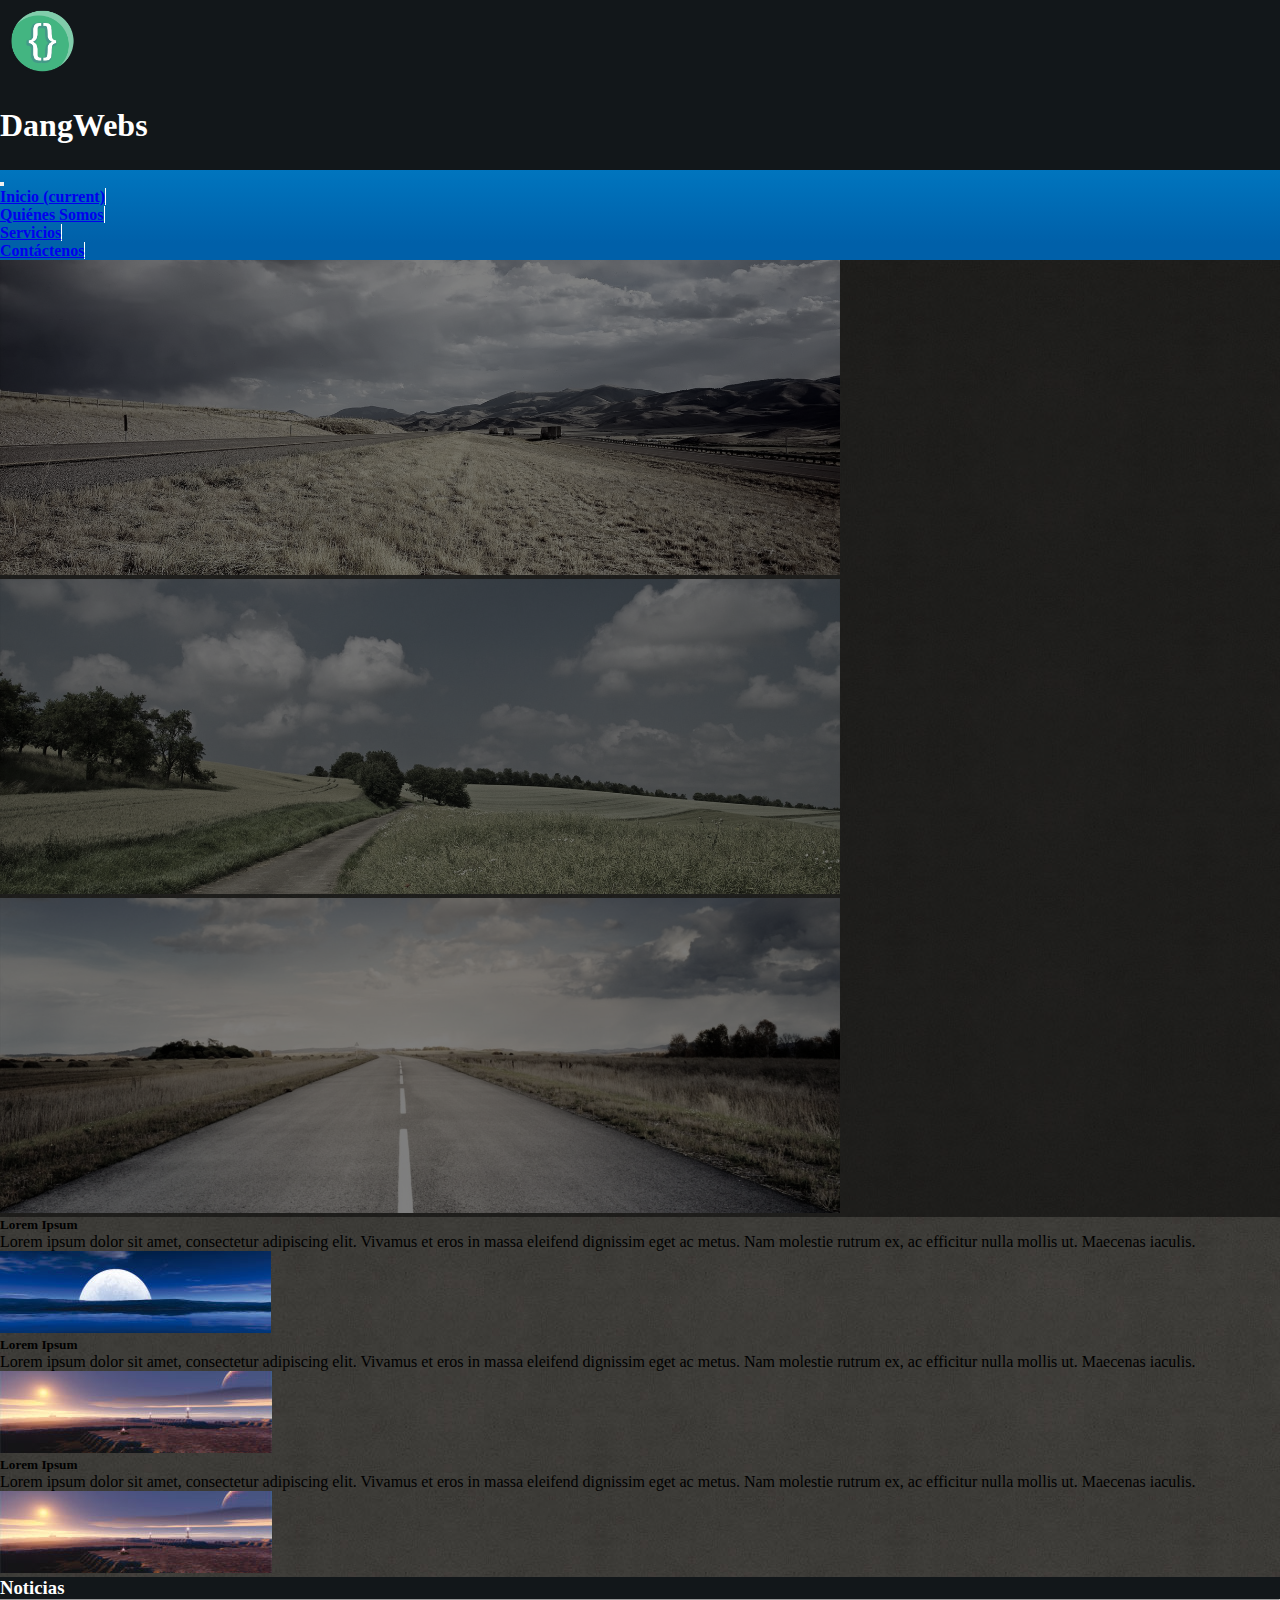
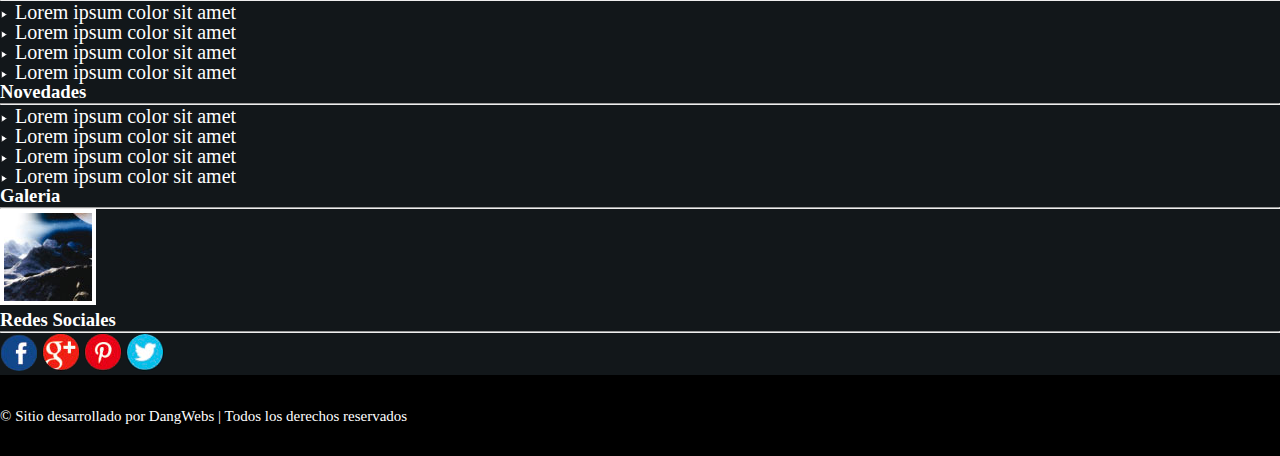
<file: index.html>
<!doctype html>
<html lang="es">
  <head>
    <!-- Required meta tags -->
    <meta charset="utf-8">
    <meta name="viewport" content="width=device-width, initial-scale=1, shrink-to-fit=no">

    <!-- Bootstrap CSS -->
    <link rel="stylesheet" href="https://stackpath.bootstrapcdn.com/bootstrap/4.5.0/css/bootstrap.min.css" integrity="sha384-9aIt2nRpC12Uk9gS9baDl411NQApFmC26EwAOH8WgZl5MYYxFfc+NcPb1dKGj7Sk" crossorigin="anonymous">
    <link rel="stylesheet" href="css/styles.css">
    <link rel="icon" href="img/icono.png">

    <title>Inicio | DangWebs</title>
  </head>
  <body>
    
    <div id="container">

        <!--Header-->
        <div class="row">
            <div class="col-12 col-md-12 col-lg-1 text-center" id="header">
                <img src="img/logotipo.png">
            </div>
            <div class="col-12 col-md-12 col-lg-11 text-center" id="header">
              <h1>DangWebs</h1>
          </div>
        </div>
        <!--Fin Header-->

        <!--Navbar-->
        <div class="row sticky-top">
            <div class="col-12" id="nav">
                <nav class="navbar navbar-expand-lg navbar-dark">
                    <button class="navbar-toggler" type="button" data-toggle="collapse" data-target="#navbarText" aria-controls="navbarText" aria-expanded="false" aria-label="Toggle navigation">
                      <span class="navbar-toggler-icon"></span>
                    </button>
                    <div class="collapse navbar-collapse" id="navbarText">
                      <ul class="navbar-nav mr-auto">
                        <li class="nav-item active">
                          <a class="nav-link" href="index.html">Inicio <span class="sr-only">(current)</span></a>
                        </li>
                        <li class="nav-item">
                          <a class="nav-link" href="quienesSomos.html">Quiénes Somos</a>
                        </li>
                        <li class="nav-item">
                          <a class="nav-link" href="servicios.html">Servicios</a>
                        </li>
                        <li class="nav-item">
                            <a class="nav-link" href="contactenos.html">Contáctenos</a>
                          </li>
                      </ul>
                    </div>
                  </nav>
            </div>
        </div>
        <!--Fin Navbar-->

        <!--Slider-->
        <div class="row bg-light">
            <div class="col-12 mt-3">
                <main id="main">
                    <div id="carousel" class="carousel slide carousel-fade" data-ride="carousel" data-pause="false">
                    <div class="carousel-inner">
                        <div class="carousel-item active">
                        <img class="d-block w-100" src="img/slide.jpg">
                        </div>
                        <div class="carousel-item">
                        <img class="d-block w-100" src="img/slide2.jpg">
                        </div>
                        <div class="carousel-item">
                        <img class="d-block w-100" src="img/slide3.jpg">
                        </div>
                        <div class="overlay">
                        <div class="container">
                            <div class="row align-items-center">
                            </div>
                        </div>
                        </div>
                    </div>
                    </div>
                </main>
            </div>
        </div>
        <!--Fin Slider-->

        <!--Articulos-->
        <div class="row bg-light" id="cards">
            <div class="col-12 col-md-6 col-lg-4 mb-4 mt-4">
                <div class="card">
                  <div class="card-body">
                    <h5 class="card-title">Lorem Ipsum</h5>
                    <p class="card-text">Lorem ipsum dolor sit amet, consectetur adipiscing elit. Vivamus et eros in massa eleifend dignissim eget ac metus. Nam molestie rutrum ex, ac efficitur nulla mollis ut. Maecenas iaculis.</p>
                  </div>
                  <img src="img/img01.jpg" class="card-img-top">
                </div>
              </div>
              <div class="col-12 col-md-6 col-lg-4 mb-4 mt-4">
                <div class="card">
                  <div class="card-body">
                    <h5 class="card-title">Lorem Ipsum</h5>
                    <p class="card-text">Lorem ipsum dolor sit amet, consectetur adipiscing elit. Vivamus et eros in massa eleifend dignissim eget ac metus. Nam molestie rutrum ex, ac efficitur nulla mollis ut. Maecenas iaculis.</p>
                  </div>
                  <img src="img/img02.jpg" class="card-img-top">
                </div>
              </div>
              <div class="col-12 col-md-6 col-lg-4 mb-4 mt-4">
                <div class="card">
                  <div class="card-body">
                    <h5 class="card-title">Lorem Ipsum</h5>
                    <p class="card-text">Lorem ipsum dolor sit amet, consectetur adipiscing elit. Vivamus et eros in massa eleifend dignissim eget ac metus. Nam molestie rutrum ex, ac efficitur nulla mollis ut. Maecenas iaculis.</p>
                  </div>
                  <img src="img/img02.jpg" class="card-img-top">
                </div>
              </div> 
        </div>
        <!--Fin Articulos-->

        <!--Darkbarinfo-->
        <div class="row text-center" id="darkbarinfo">
            <div class="col-12 col-md-4 col-lg-3 mb-4 mt-4">
                <h3>Noticias</h3>
                <hr>
                <ol>
                    <li>Lorem ipsum color sit amet</li>
                    <li>Lorem ipsum color sit amet</li>
                    <li>Lorem ipsum color sit amet</li>
                    <li>Lorem ipsum color sit amet</li>
                </ol>
            </div>
            <div class="col-12 col-md-4 col-lg-3 mb-4 mt-4">
                <h3>Novedades</h3>
                <hr>
                <ol>
                    <li>Lorem ipsum color sit amet</li>
                    <li>Lorem ipsum color sit amet</li>
                    <li>Lorem ipsum color sit amet</li>
                    <li>Lorem ipsum color sit amet</li>
                </ol>
            </div>
            <div class="col-12 col-md-4 col-lg-3 mb-4 mt-4">
                <h3>Galeria</h3>
                <hr>
                <img src="img/imgGaleria.jpg">
            </div>
            <div class="col-12 col-md-4 col-lg-3 mb-4 mt-4" id="redes">
                <h3>Redes Sociales</h3>
                <hr>
                	<a href="http://www.facebook.com" target="_blank"><img src="img/facebook.jpg" alt=""></a>
                    <a href="http://www.google.com" target="_blank"><img src="img/iconoGoogle.jpg" alt=""></a>
                    <a href="http://www.pinterest.com" target="_blank"><img src="img/iconoPinterest.jpg" alt=""></a>
                    <a href="http://www.twitter.com" target="_blank"><img src="img/iconoTwitter.jpg" alt=""></a>
            </div>
        </div>
        <!--Fin Darkbarinfo-->

        <!--Footer-->
        <div class="row" id="footer">
            <div class="col-12 text-center">
                &copy; Sitio desarrollado por DangWebs | Todos los derechos reservados
            </div>
        </div>
        <!--Fin Footer-->
    </div>



    <!-- Optional JavaScript -->
    <!-- jQuery first, then Popper.js, then Bootstrap JS -->
    <script src="https://code.jquery.com/jquery-3.5.1.slim.min.js" integrity="sha384-DfXdz2htPH0lsSSs5nCTpuj/zy4C+OGpamoFVy38MVBnE+IbbVYUew+OrCXaRkfj" crossorigin="anonymous"></script>
    <script src="https://cdn.jsdelivr.net/npm/popper.js@1.16.0/dist/umd/popper.min.js" integrity="sha384-Q6E9RHvbIyZFJoft+2mJbHaEWldlvI9IOYy5n3zV9zzTtmI3UksdQRVvoxMfooAo" crossorigin="anonymous"></script>
    <script src="https://stackpath.bootstrapcdn.com/bootstrap/4.5.0/js/bootstrap.min.js" integrity="sha384-OgVRvuATP1z7JjHLkuOU7Xw704+h835Lr+6QL9UvYjZE3Ipu6Tp75j7Bh/kR0JKI" crossorigin="anonymous"></script>
  </body>
</html>
</file>
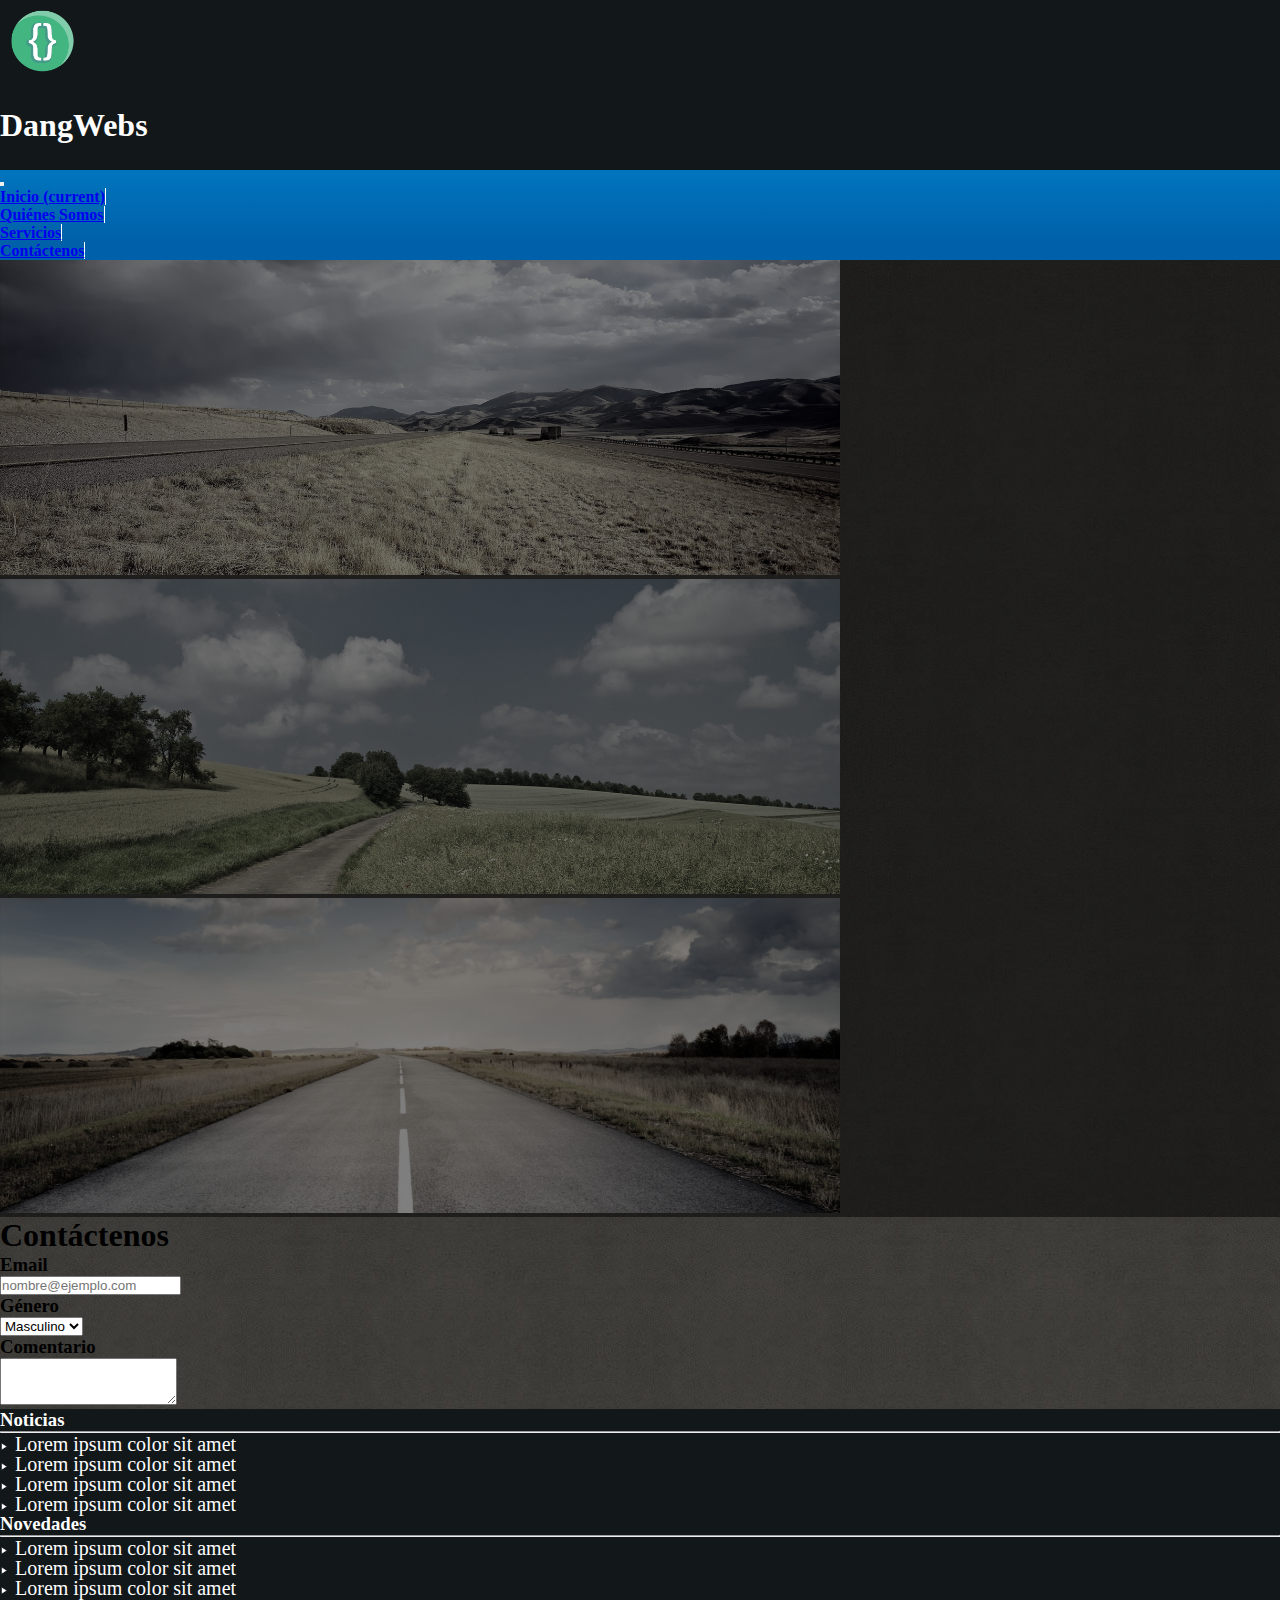
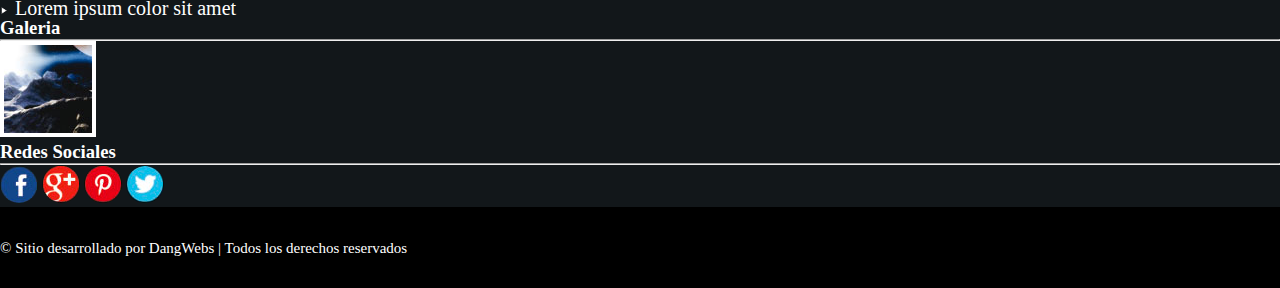
<file: contactenos.html>
<!doctype html>
<html lang="es">
  <head>
    <!-- Required meta tags -->
    <meta charset="utf-8">
    <meta name="viewport" content="width=device-width, initial-scale=1, shrink-to-fit=no">

    <!-- Bootstrap CSS -->
    <link rel="stylesheet" href="https://stackpath.bootstrapcdn.com/bootstrap/4.5.0/css/bootstrap.min.css" integrity="sha384-9aIt2nRpC12Uk9gS9baDl411NQApFmC26EwAOH8WgZl5MYYxFfc+NcPb1dKGj7Sk" crossorigin="anonymous">
    <link rel="stylesheet" href="css/styles.css">
    <link rel="icon" href="img/icono.png">

    <title>Contáctenos | DangWebs</title>
  </head>
  <body>
    
    <div id="container">

        <!--Header-->
        <div class="row">
          <div class="col-12 col-md-12 col-lg-1 text-center" id="header">
              <img src="img/logotipo.png">
          </div>
          <div class="col-12 col-md-12 col-lg-11 text-center" id="header">
            <h1>DangWebs</h1>
          </div>
        </div>
        <!--Fin Header-->

        <!--Navbar-->
        <div class="row sticky-top">
            <div class="col-12" id="nav">
                <nav class="navbar navbar-expand-lg navbar-dark">
                    <button class="navbar-toggler" type="button" data-toggle="collapse" data-target="#navbarText" aria-controls="navbarText" aria-expanded="false" aria-label="Toggle navigation">
                      <span class="navbar-toggler-icon"></span>
                    </button>
                    <div class="collapse navbar-collapse" id="navbarText">
                      <ul class="navbar-nav mr-auto">
                        <li class="nav-item">
                          <a class="nav-link" href="index.html">Inicio <span class="sr-only">(current)</span></a>
                        </li>
                        <li class="nav-item">
                          <a class="nav-link" href="quienesSomos.html">Quiénes Somos</a>
                        </li>
                        <li class="nav-item">
                          <a class="nav-link" href="servicios.html">Servicios</a>
                        </li>
                        <li class="nav-item">
                            <a class="nav-link active" href="contactenos.html">Contáctenos</a>
                          </li>
                      </ul>
                    </div>
                  </nav>
            </div>
        </div>
        <!--Fin Navbar-->

        <!--Slider-->
        <div class="row bg-light">
            <div class="col-12 mt-3">
                <main id="main">
                    <div id="carousel" class="carousel slide carousel-fade" data-ride="carousel" data-pause="false">
                    <div class="carousel-inner">
                        <div class="carousel-item active">
                        <img class="d-block w-100" src="img/slide.jpg">
                        </div>
                        <div class="carousel-item">
                        <img class="d-block w-100" src="img/slide2.jpg">
                        </div>
                        <div class="carousel-item">
                        <img class="d-block w-100" src="img/slide3.jpg">
                        </div>
                        <div class="overlay">
                        <div class="container">
                            <div class="row align-items-center">
                            </div>
                        </div>
                        </div>
                    </div>
                    </div>
                </main>
            </div>
        </div>
        <!--Fin Slider-->

        <!--Articulos-->
        <div class="row bg-light text-center" id="contactenos">
            <div class="col-12 mt-4">
                <h1>Contáctenos</h1>
            </div>
        </div>
        <div class="row bg-secondary text-center">
            <div class="col-12 col-md-8 col-lg-4 mb-4 offset-md-2 offset-lg-4">
                <form>
                    <div class="form-group mt-4">
                      <label for="exampleFormControlInput1"><h3>Email</h3></label>
                      <input type="email" class="form-control" id="exampleFormControlInput1" placeholder="nombre@ejemplo.com">
                    </div>
                    <div class="form-group">
                      <label for="exampleFormControlSelect1"><h3>Género</h3></label>
                      <select class="form-control" id="exampleFormControlSelect1">
                        <option>Masculino</option>
                        <option>Femenino</option>
                        <option>Otro</option>
                      </select>
                    </div>
                    <div class="form-group">
                      <label for="exampleFormControlTextarea1"><h3>Comentario</h3></label>
                      <textarea class="form-control" id="exampleFormControlTextarea1" rows="3"></textarea>
                    </div>
                  </form>
            </div>
        </div>
              
        <!--Fin Articulos-->

        <!--Darkbarinfo-->
        <div class="row text-center" id="darkbarinfo">
            <div class="col-12 col-md-4 col-lg-3 mb-4 mt-4">
                <h3>Noticias</h3>
                <hr>
                <ol>
                    <li>Lorem ipsum color sit amet</li>
                    <li>Lorem ipsum color sit amet</li>
                    <li>Lorem ipsum color sit amet</li>
                    <li>Lorem ipsum color sit amet</li>
                </ol>
            </div>
            <div class="col-12 col-md-4 col-lg-3 mb-4 mt-4">
                <h3>Novedades</h3>
                <hr>
                <ol>
                    <li>Lorem ipsum color sit amet</li>
                    <li>Lorem ipsum color sit amet</li>
                    <li>Lorem ipsum color sit amet</li>
                    <li>Lorem ipsum color sit amet</li>
                </ol>
            </div>
            <div class="col-12 col-md-4 col-lg-3 mb-4 mt-4">
                <h3>Galeria</h3>
                <hr>
                <img src="img/imgGaleria.jpg">
            </div>
            <div class="col-12 col-md-4 col-lg-3 mb-4 mt-4" id="redes">
                <h3>Redes Sociales</h3>
                <hr>
                	<a href="http://www.facebook.com" target="_blank"><img src="img/facebook.jpg" alt=""></a>
                    <a href="http://www.google.com" target="_blank"><img src="img/iconoGoogle.jpg" alt=""></a>
                    <a href="http://www.pinterest.com" target="_blank"><img src="img/iconoPinterest.jpg" alt=""></a>
                    <a href="http://www.twitter.com" target="_blank"><img src="img/iconoTwitter.jpg" alt=""></a>
            </div>
        </div>
        <!--Fin Darkbarinfo-->

        <!--Footer-->
        <div class="row" id="footer">
            <div class="col-12 text-center">
                &copy; Sitio desarrollado por DangWebs | Todos los derechos reservados
            </div>
        </div>
        <!--Fin Footer-->
    </div>



    <!-- Optional JavaScript -->
    <!-- jQuery first, then Popper.js, then Bootstrap JS -->
    <script src="https://code.jquery.com/jquery-3.5.1.slim.min.js" integrity="sha384-DfXdz2htPH0lsSSs5nCTpuj/zy4C+OGpamoFVy38MVBnE+IbbVYUew+OrCXaRkfj" crossorigin="anonymous"></script>
    <script src="https://cdn.jsdelivr.net/npm/popper.js@1.16.0/dist/umd/popper.min.js" integrity="sha384-Q6E9RHvbIyZFJoft+2mJbHaEWldlvI9IOYy5n3zV9zzTtmI3UksdQRVvoxMfooAo" crossorigin="anonymous"></script>
    <script src="https://stackpath.bootstrapcdn.com/bootstrap/4.5.0/js/bootstrap.min.js" integrity="sha384-OgVRvuATP1z7JjHLkuOU7Xw704+h835Lr+6QL9UvYjZE3Ipu6Tp75j7Bh/kR0JKI" crossorigin="anonymous"></script>
  </body>
</html>
</file>
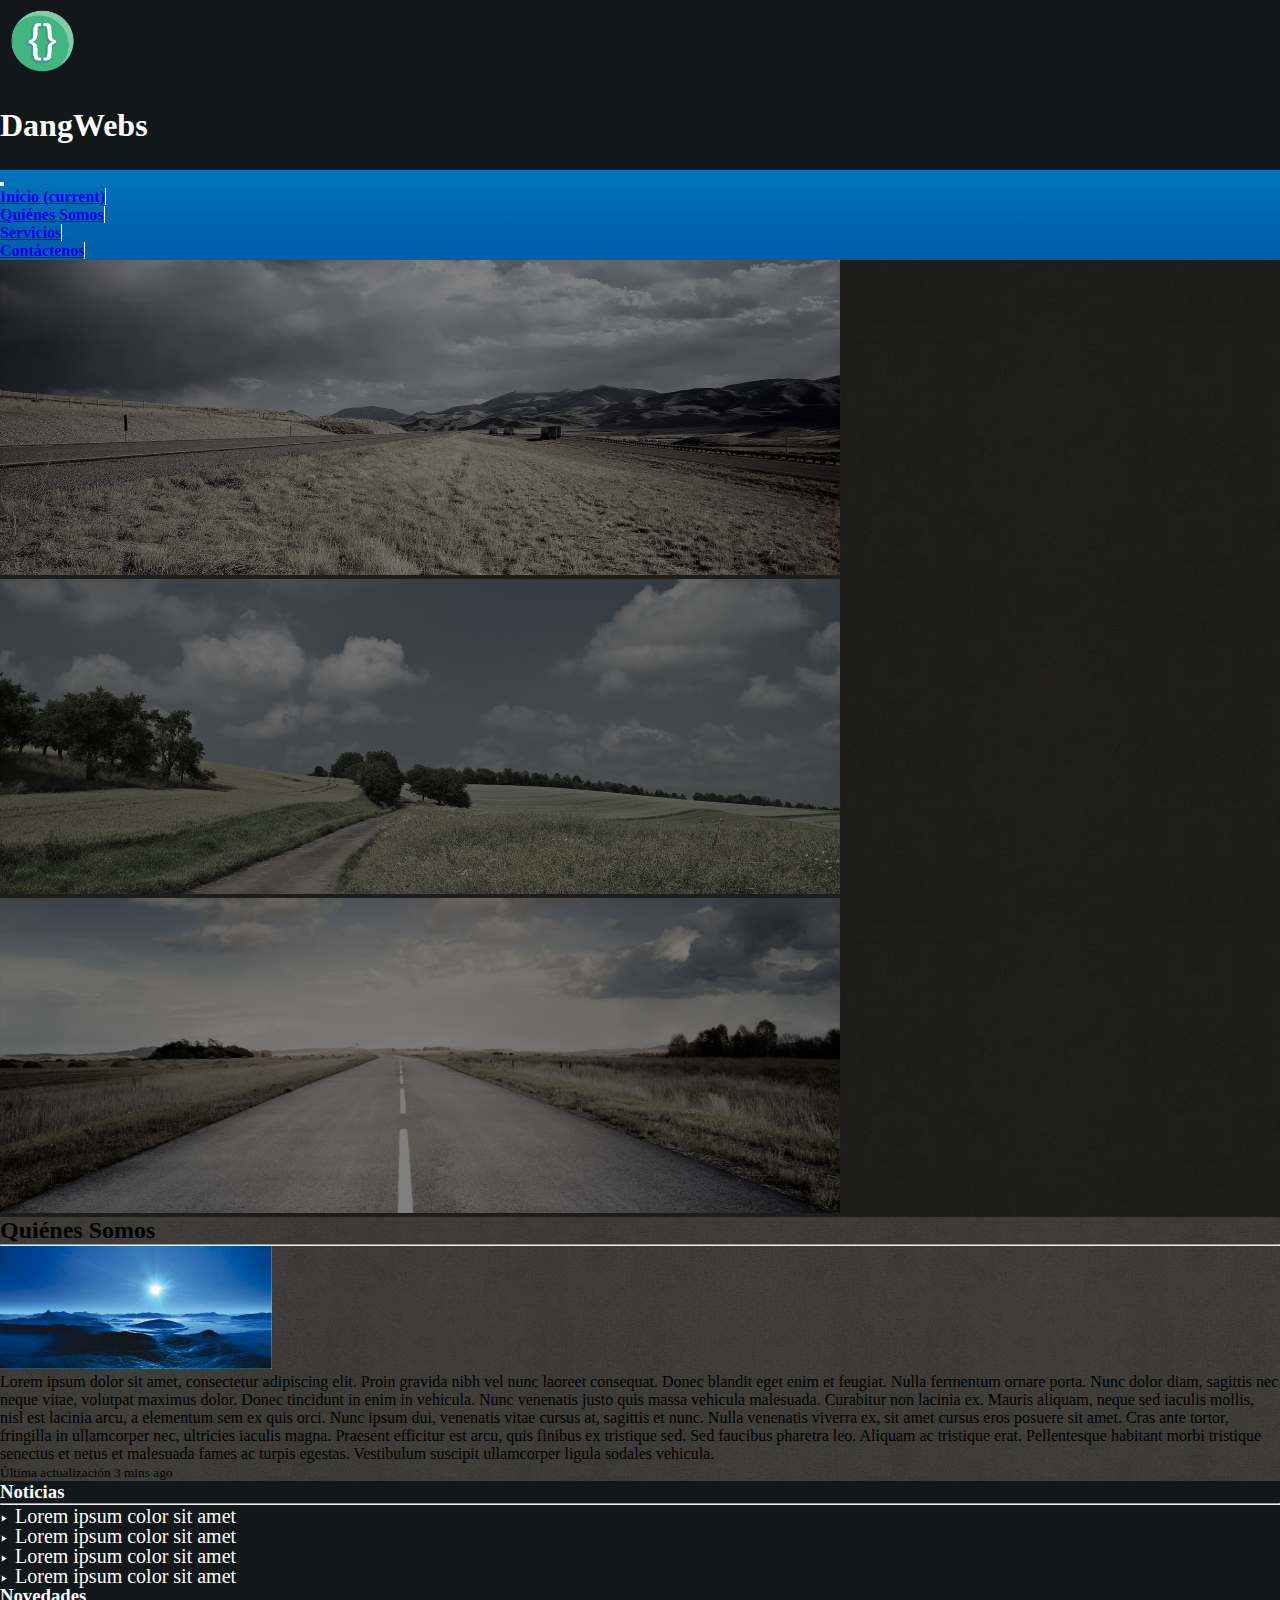
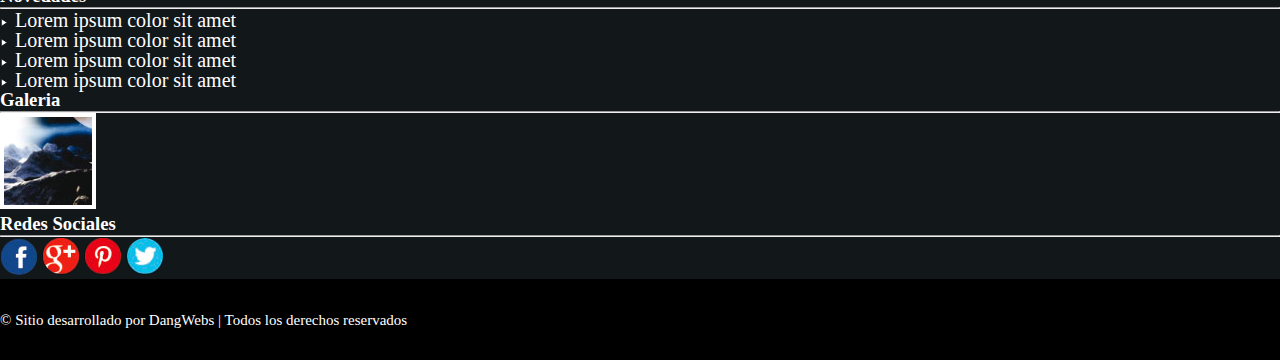
<file: quienesSomos.html>
<!doctype html>
<html lang="es">
  <head>
    <!-- Required meta tags -->
    <meta charset="utf-8">
    <meta name="viewport" content="width=device-width, initial-scale=1, shrink-to-fit=no">

    <!-- Bootstrap CSS -->
    <link rel="stylesheet" href="https://stackpath.bootstrapcdn.com/bootstrap/4.5.0/css/bootstrap.min.css" integrity="sha384-9aIt2nRpC12Uk9gS9baDl411NQApFmC26EwAOH8WgZl5MYYxFfc+NcPb1dKGj7Sk" crossorigin="anonymous">
    <link rel="stylesheet" href="css/styles.css">
    <link rel="icon" href="img/icono.png">

    <title>Quiénes somos | DangWebs</title>
  </head>
  <body>
    
    <div id="container">

        <!--Header-->
        <div class="row">
          <div class="col-12 col-md-12 col-lg-1 text-center" id="header">
              <img src="img/logotipo.png">
          </div>
          <div class="col-12 col-md-12 col-lg-11 text-center" id="header">
            <h1>DangWebs</h1>
          </div>
        </div>
        <!--Fin Header-->

        <!--Navbar-->
        <div class="row sticky-top">
            <div class="col-12" id="nav">
                <nav class="navbar navbar-expand-lg navbar-dark">
                    <button class="navbar-toggler" type="button" data-toggle="collapse" data-target="#navbarText" aria-controls="navbarText" aria-expanded="false" aria-label="Toggle navigation">
                      <span class="navbar-toggler-icon"></span>
                    </button>
                    <div class="collapse navbar-collapse" id="navbarText">
                      <ul class="navbar-nav mr-auto">
                        <li class="nav-item">
                          <a class="nav-link" href="index.html">Inicio <span class="sr-only">(current)</span></a>
                        </li>
                        <li class="nav-item">
                          <a class="nav-link active" href="quienesSomos.html">Quiénes Somos</a>
                        </li>
                        <li class="nav-item">
                          <a class="nav-link" href="servicios.html">Servicios</a>
                        </li>
                        <li class="nav-item">
                            <a class="nav-link" href="contactenos.html">Contáctenos</a>
                          </li>
                      </ul>
                    </div>
                  </nav>
            </div>
        </div>
        <!--Fin Navbar-->

        <!--Slider-->
        <div class="row bg-light">
            <div class="col-12 mt-3">
                <main id="main">
                    <div id="carousel" class="carousel slide carousel-fade" data-ride="carousel" data-pause="false">
                    <div class="carousel-inner">
                        <div class="carousel-item active">
                        <img class="d-block w-100" src="img/slide.jpg">
                        </div>
                        <div class="carousel-item">
                        <img class="d-block w-100" src="img/slide2.jpg">
                        </div>
                        <div class="carousel-item">
                        <img class="d-block w-100" src="img/slide3.jpg">
                        </div>
                        <div class="overlay">
                        <div class="container">
                            <div class="row align-items-center">
                            </div>
                        </div>
                        </div>
                    </div>
                    </div>
                </main>
            </div>
        </div>
        <!--Fin Slider-->

        <!--Articulos-->
        <div class="row bg-light" id="cards">
            <div class="col-11 text-justify ml-4 mt-2">
                <h2>Quiénes Somos</h2>
                <hr>
                <div class="card mb-3" style="min-width: 540px;">
                    <div class="row no-gutters">
                      <div class="col-md-4">
                        <img src="img/imgQuienesSomos.jpg" class="card-img">
                      </div>
                      <div class="col-md-8">
                        <div class="card-body">
                          <p class="card-text">Lorem ipsum dolor sit amet, consectetur adipiscing elit. Proin gravida nibh vel nunc laoreet consequat. Donec blandit eget enim et feugiat. Nulla fermentum ornare porta. Nunc dolor diam, sagittis nec neque vitae, volutpat maximus dolor. Donec tincidunt in enim in vehicula. Nunc venenatis justo quis massa vehicula malesuada. Curabitur non lacinia ex. Mauris aliquam, neque sed iaculis mollis, nisl est lacinia arcu, a elementum sem ex quis orci. Nunc ipsum dui, venenatis vitae cursus at, sagittis et nunc. Nulla venenatis viverra ex, sit amet cursus eros posuere sit amet. Cras ante tortor, fringilla in ullamcorper nec, ultricies iaculis magna. Praesent efficitur est arcu, quis finibus ex tristique sed. Sed faucibus pharetra leo. Aliquam ac tristique erat. Pellentesque habitant morbi tristique senectus et netus et malesuada fames ac turpis egestas. Vestibulum suscipit ullamcorper ligula sodales vehicula.</p>
                          <p class="card-text"><small class="text-muted">Última actualización 3 mins ago</small></p>
                        </div>
                      </div>
                    </div>
                  </div>
                </div>
              </div>
              
        
        <!--Fin Articulos-->

        <!--Darkbarinfo-->
        <div class="row text-center" id="darkbarinfo">
            <div class="col-12 col-md-4 col-lg-3 mb-4 mt-4">
                <h3>Noticias</h3>
                <hr>
                <ol>
                    <li>Lorem ipsum color sit amet</li>
                    <li>Lorem ipsum color sit amet</li>
                    <li>Lorem ipsum color sit amet</li>
                    <li>Lorem ipsum color sit amet</li>
                </ol>
            </div>
            <div class="col-12 col-md-4 col-lg-3 mb-4 mt-4">
                <h3>Novedades</h3>
                <hr>
                <ol>
                    <li>Lorem ipsum color sit amet</li>
                    <li>Lorem ipsum color sit amet</li>
                    <li>Lorem ipsum color sit amet</li>
                    <li>Lorem ipsum color sit amet</li>
                </ol>
            </div>
            <div class="col-12 col-md-4 col-lg-3 mb-4 mt-4">
                <h3>Galeria</h3>
                <hr>
                <img src="img/imgGaleria.jpg">
            </div>
            <div class="col-12 col-md-4 col-lg-3 mb-4 mt-4" id="redes">
                <h3>Redes Sociales</h3>
                <hr>
                	<a href="http://www.facebook.com" target="_blank"><img src="img/facebook.jpg" alt=""></a>
                    <a href="http://www.google.com" target="_blank"><img src="img/iconoGoogle.jpg" alt=""></a>
                    <a href="http://www.pinterest.com" target="_blank"><img src="img/iconoPinterest.jpg" alt=""></a>
                    <a href="http://www.twitter.com" target="_blank"><img src="img/iconoTwitter.jpg" alt=""></a>
            </div>
        </div>
        <!--Fin Darkbarinfo-->

        <!--Footer-->
        <div class="row" id="footer">
            <div class="col-12 text-center">
                &copy; Sitio desarrollado por DangWebs | Todos los derechos reservados
            </div>
        </div>
        <!--Fin Footer-->
    </div>
  </div>


    <!-- Optional JavaScript -->
    <!-- jQuery first, then Popper.js, then Bootstrap JS -->
    <script src="https://code.jquery.com/jquery-3.5.1.slim.min.js" integrity="sha384-DfXdz2htPH0lsSSs5nCTpuj/zy4C+OGpamoFVy38MVBnE+IbbVYUew+OrCXaRkfj" crossorigin="anonymous"></script>
    <script src="https://cdn.jsdelivr.net/npm/popper.js@1.16.0/dist/umd/popper.min.js" integrity="sha384-Q6E9RHvbIyZFJoft+2mJbHaEWldlvI9IOYy5n3zV9zzTtmI3UksdQRVvoxMfooAo" crossorigin="anonymous"></script>
    <script src="https://stackpath.bootstrapcdn.com/bootstrap/4.5.0/js/bootstrap.min.js" integrity="sha384-OgVRvuATP1z7JjHLkuOU7Xw704+h835Lr+6QL9UvYjZE3Ipu6Tp75j7Bh/kR0JKI" crossorigin="anonymous"></script>
  </body>
</html>
</file>
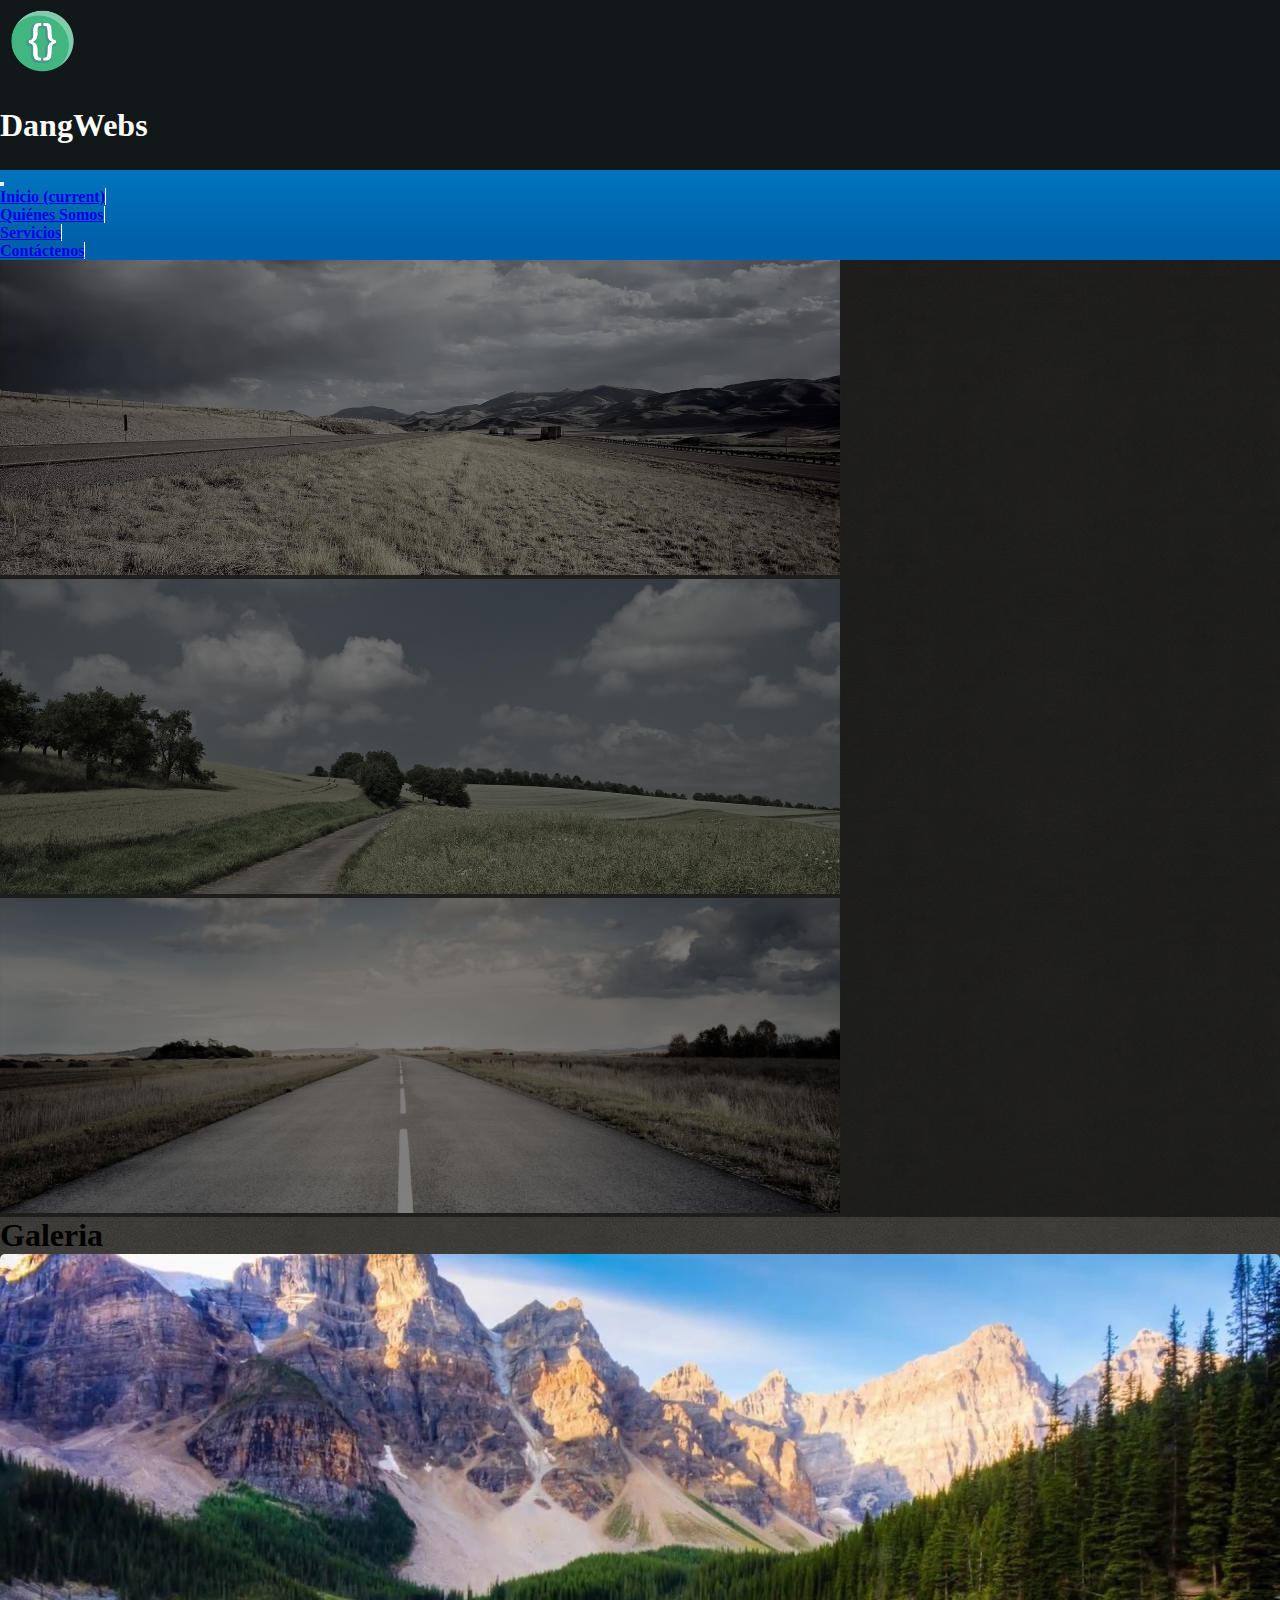
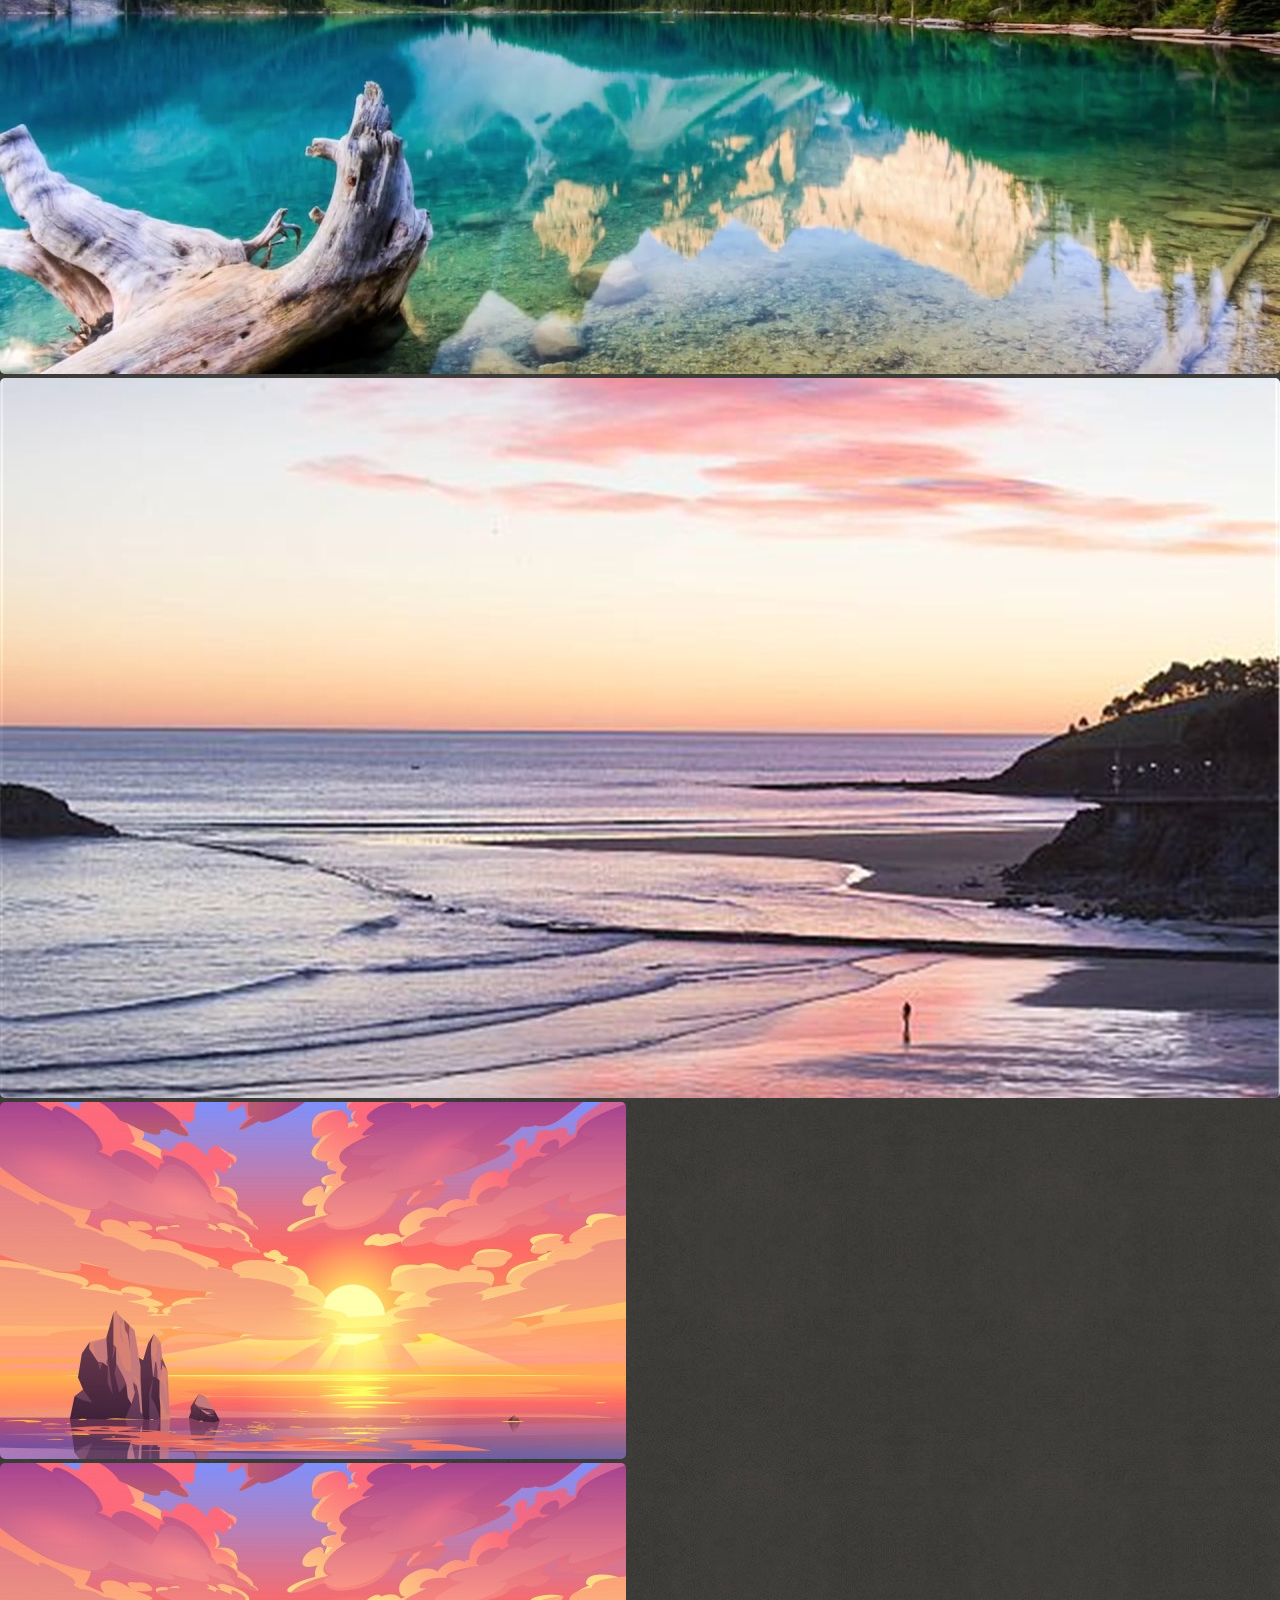
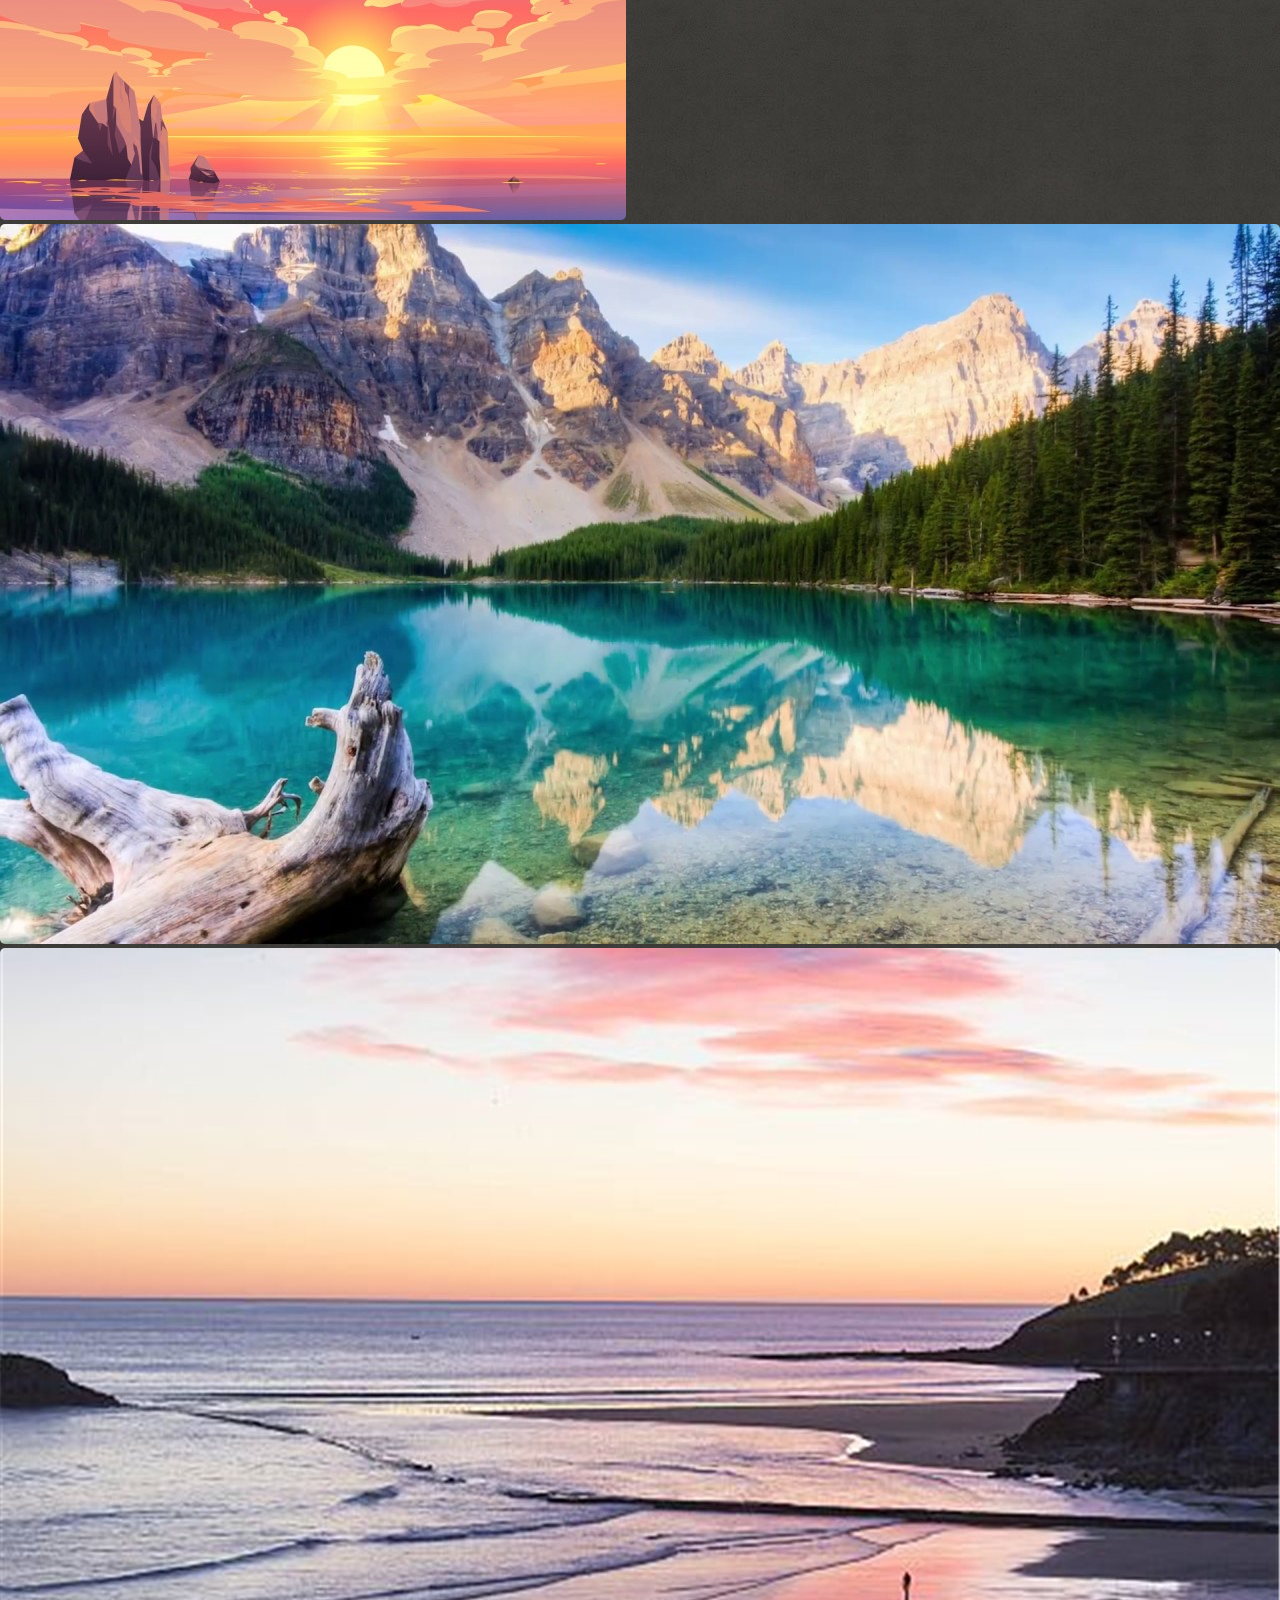
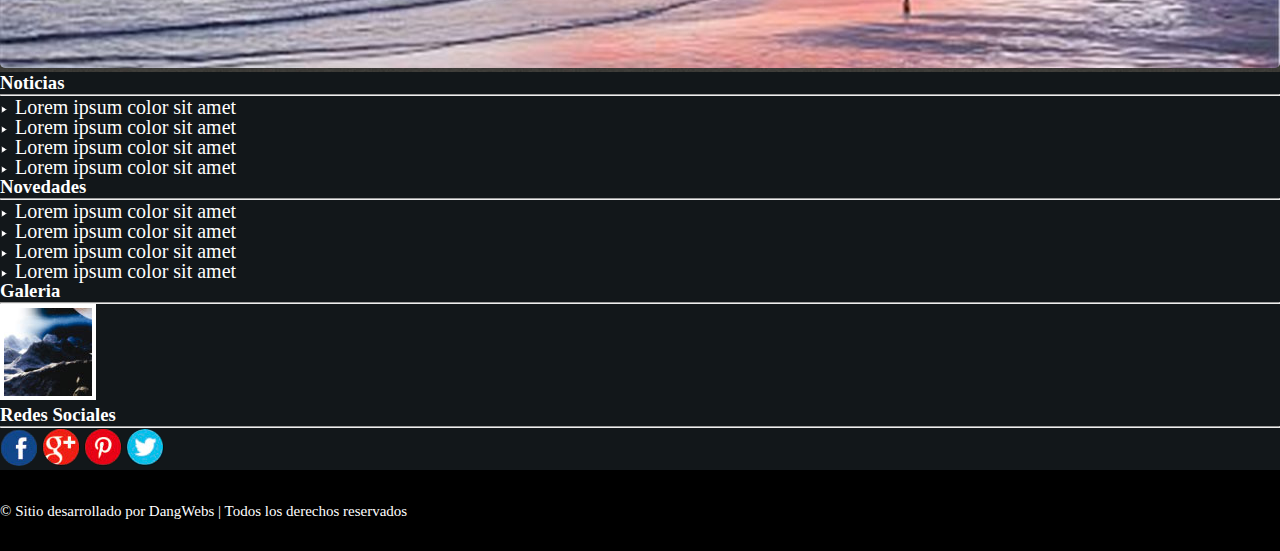
<file: servicios.html>
<!doctype html>
<html lang="es">
  <head>
    <!-- Required meta tags -->
    <meta charset="utf-8">
    <meta name="viewport" content="width=device-width, initial-scale=1, shrink-to-fit=no">

    <!-- Bootstrap CSS -->
    <link rel="stylesheet" href="https://stackpath.bootstrapcdn.com/bootstrap/4.5.0/css/bootstrap.min.css" integrity="sha384-9aIt2nRpC12Uk9gS9baDl411NQApFmC26EwAOH8WgZl5MYYxFfc+NcPb1dKGj7Sk" crossorigin="anonymous">
    <link rel="stylesheet" href="css/styles.css">
    <link rel="icon" href="img/icono.png">

    <title>Servicios | DangWebs</title>
  </head>
  <body>
    
    <div id="container">

        <!--Header-->
        <div class="row">
            <div class="col-12 col-md-12 col-lg-1 text-center" id="header">
                <img src="img/logotipo.png">
            </div>
            <div class="col-12 col-md-12 col-lg-11 text-center" id="header">
              <h1>DangWebs</h1>
            </div>
        </div>
        <!--Fin Header-->

        <!--Navbar-->
        <div class="row sticky-top">
            <div class="col-12" id="nav">
                <nav class="navbar navbar-expand-lg navbar-dark">
                    <button class="navbar-toggler" type="button" data-toggle="collapse" data-target="#navbarText" aria-controls="navbarText" aria-expanded="false" aria-label="Toggle navigation">
                      <span class="navbar-toggler-icon"></span>
                    </button>
                    <div class="collapse navbar-collapse" id="navbarText">
                      <ul class="navbar-nav mr-auto">
                        <li class="nav-item">
                          <a class="nav-link" href="index.html">Inicio <span class="sr-only">(current)</span></a>
                        </li>
                        <li class="nav-item">
                          <a class="nav-link" href="quienesSomos.html">Quiénes Somos</a>
                        </li>
                        <li class="nav-item">
                          <a class="nav-link active" href="servicios.html">Servicios</a>
                        </li>
                        <li class="nav-item">
                            <a class="nav-link" href="contactenos.html">Contáctenos</a>
                          </li>
                      </ul>
                    </div>
                  </nav>
            </div>
        </div>
        <!--Fin Navbar-->

        <!--Slider-->
        <div class="row bg-light">
            <div class="col-12 mt-3">
                <main id="main">
                    <div id="carousel" class="carousel slide carousel-fade" data-ride="carousel" data-pause="false">
                    <div class="carousel-inner">
                        <div class="carousel-item active">
                        <img class="d-block w-100" src="img/slide.jpg">
                        </div>
                        <div class="carousel-item">
                        <img class="d-block w-100" src="img/slide2.jpg">
                        </div>
                        <div class="carousel-item">
                        <img class="d-block w-100" src="img/slide3.jpg">
                        </div>
                        <div class="overlay">
                        <div class="container">
                            <div class="row align-items-center">
                            </div>
                        </div>
                        </div>
                    </div>
                    </div>
                </main>
            </div>
        </div>
        <!--Fin Slider-->

        <!--Articulos-->
        <div class="row bg-light text-center">
            <div class="col-12  mt-4">
                <h1>Galeria</h1>
            </div>
        </div>
        <div class="row bg-light text-center" id="galeria">
            <div class="col-12 col-md-6 col-lg-4 mb-4 mt-4">
                <img src="img/1.jpg" class="img-fluid mt-2 mb-2" alt="Responsive image">
            </div>
            <div class="col-12 col-md-6 col-lg-4 mb-4 mt-4">
                <img src="img/2.jpg" class="img-fluid mt-2 mb-2" alt="Responsive image">
            </div>
            <div class="col-12 col-md-6 col-lg-4 mb-4 mt-4">
                <img src="img/3.jpg" class="img-fluid mt-2 mb-2" alt="Responsive image">
            </div>
            <div class="col-12 col-md-6 col-lg-4 mb-4">
                <img src="img/3.jpg" class="img-fluid mt-2 mb-2" alt="Responsive image">
            </div>
            <div class="col-12 col-md-6 col-lg-4 mb-4">
                <img src="img/1.jpg" class="img-fluid mt-2 mb-2" alt="Responsive image">
            </div>
            <div class="col-12 col-md-6 col-lg-4 mb-2">
                <img src="img/2.jpg" class="img-fluid mt-2 mb-2" alt="Responsive image">
            </div>
        </div>
              
        <!--Fin Articulos-->

        <!--Darkbarinfo-->
        <div class="row text-center" id="darkbarinfo">
            <div class="col-12 col-md-4 col-lg-3 mb-4 mt-4">
                <h3>Noticias</h3>
                <hr>
                <ol>
                    <li>Lorem ipsum color sit amet</li>
                    <li>Lorem ipsum color sit amet</li>
                    <li>Lorem ipsum color sit amet</li>
                    <li>Lorem ipsum color sit amet</li>
                </ol>
            </div>
            <div class="col-12 col-md-4 col-lg-3 mb-4 mt-4">
                <h3>Novedades</h3>
                <hr>
                <ol>
                    <li>Lorem ipsum color sit amet</li>
                    <li>Lorem ipsum color sit amet</li>
                    <li>Lorem ipsum color sit amet</li>
                    <li>Lorem ipsum color sit amet</li>
                </ol>
            </div>
            <div class="col-12 col-md-4 col-lg-3 mb-4 mt-4">
                <h3>Galeria</h3>
                <hr>
                <img src="img/imgGaleria.jpg">
            </div>
            <div class="col-12 col-md-4 col-lg-3 mb-4 mt-4" id="redes">
                <h3>Redes Sociales</h3>
                <hr>
                	<a href="http://www.facebook.com" target="_blank"><img src="img/facebook.jpg" alt=""></a>
                    <a href="http://www.google.com" target="_blank"><img src="img/iconoGoogle.jpg" alt=""></a>
                    <a href="http://www.pinterest.com" target="_blank"><img src="img/iconoPinterest.jpg" alt=""></a>
                    <a href="http://www.twitter.com" target="_blank"><img src="img/iconoTwitter.jpg" alt=""></a>
            </div>
        </div>
        <!--Fin Darkbarinfo-->

        <!--Footer-->
        <div class="row" id="footer">
            <div class="col-12 text-center">
                &copy; Sitio desarrollado por DangWebs | Todos los derechos reservados
            </div>
        </div>
        <!--Fin Footer-->
    </div>



    <!-- Optional JavaScript -->
    <!-- jQuery first, then Popper.js, then Bootstrap JS -->
    <script src="https://code.jquery.com/jquery-3.5.1.slim.min.js" integrity="sha384-DfXdz2htPH0lsSSs5nCTpuj/zy4C+OGpamoFVy38MVBnE+IbbVYUew+OrCXaRkfj" crossorigin="anonymous"></script>
    <script src="https://cdn.jsdelivr.net/npm/popper.js@1.16.0/dist/umd/popper.min.js" integrity="sha384-Q6E9RHvbIyZFJoft+2mJbHaEWldlvI9IOYy5n3zV9zzTtmI3UksdQRVvoxMfooAo" crossorigin="anonymous"></script>
    <script src="https://stackpath.bootstrapcdn.com/bootstrap/4.5.0/js/bootstrap.min.js" integrity="sha384-OgVRvuATP1z7JjHLkuOU7Xw704+h835Lr+6QL9UvYjZE3Ipu6Tp75j7Bh/kR0JKI" crossorigin="anonymous"></script>
  </body>
</html>
</file>
<file: css/styles.css>
* {
    margin: 0px;
    padding: 0px;
}

body {
    background-image: url("../img/background.jpg");
    background-repeat: repeat;
}

#container {
    width: 95%;
    margin: 0px auto;
}

#header {
    height: 85px;
    background: #12171A;
}

#header img {
    height: 80px;
}

#header h1 {
    line-height: 80px;
    color: white;
}

#nav {
    background: rgba(0,117,190,1);
    background: -moz-linear-gradient(top, rgba(0,117,190,1) 0%, rgba(0,96,169,1) 81%, rgba(0,96,169,1) 100%);
    background: -webkit-gradient(left top, left bottom, color-stop(0%, rgba(0,117,190,1)), color-stop(81%, rgba(0,96,169,1)), color-stop(100%, rgba(0,96,169,1)));
    background: -webkit-linear-gradient(top, rgba(0,117,190,1) 0%, rgba(0,96,169,1) 81%, rgba(0,96,169,1) 100%);
    background: -o-linear-gradient(top, rgba(0,117,190,1) 0%, rgba(0,96,169,1) 81%, rgba(0,96,169,1) 100%);
    background: -ms-linear-gradient(top, rgba(0,117,190,1) 0%, rgba(0,96,169,1) 81%, rgba(0,96,169,1) 100%);
    background: linear-gradient(to bottom, rgba(0,117,190,1) 0%, rgba(0,96,169,1) 81%, rgba(0,96,169,1) 100%);
    filter: progid:DXImageTransform.Microsoft.gradient( startColorstr='#0075be', endColorstr='#0060a9', GradientType=0 );
}

#nav a {
    border-right: 1px solid white;
    font-weight: bold;
}

#nav a:hover {
    text-shadow: 0px 0px 2px #ccc;
}

#main .carousel-inner img {
    max-height: 35vh;
    object-fit: cover;
    filter: grayscale(70%);
  }
  
  #carousel {
    position: relative;
  }
  
  #carousel .overlay {
    position: absolute;
    top: 0;
    bottom: 0;
    left: 0;
    right: 0;
    background-color: rgba(0, 0, 0, 0.5);
    color: white;
  }
  
  #carousel .overlay .container,
  #carousel .overlay .row {
    height: 100%;
  }

#darkbarinfo {
    background: #12171A;
    color: white;
    border-bottom: 1px solid black;
}

#darkbarinfo ol li{
    height:20px;
	list-style:inside;
	font-size:20px;
    color:white;
	list-style-image:url("../img/list.png");
}

#darkbarinfo img{
	border:4px solid white;
	background-size:cover;
}

#redes img{
    border: none;
    border-radius: 100px;
}

#redes img:hover{
    transform: scale(1.1, 1.1);
    box-shadow: 0px 0px 5px white;
}


#footer {
    height: 80px;
    font-size: 15px;
    line-height: 80px;
    color: white;
    background: black;
}

#galeria img {
    border-radius: 5px;
}

#galeria img:hover {
    box-shadow: 0px 0px 5px red;
}

@media (max-width: 1800px){
    #container {
        width: 100%;
    }
}
</file>
